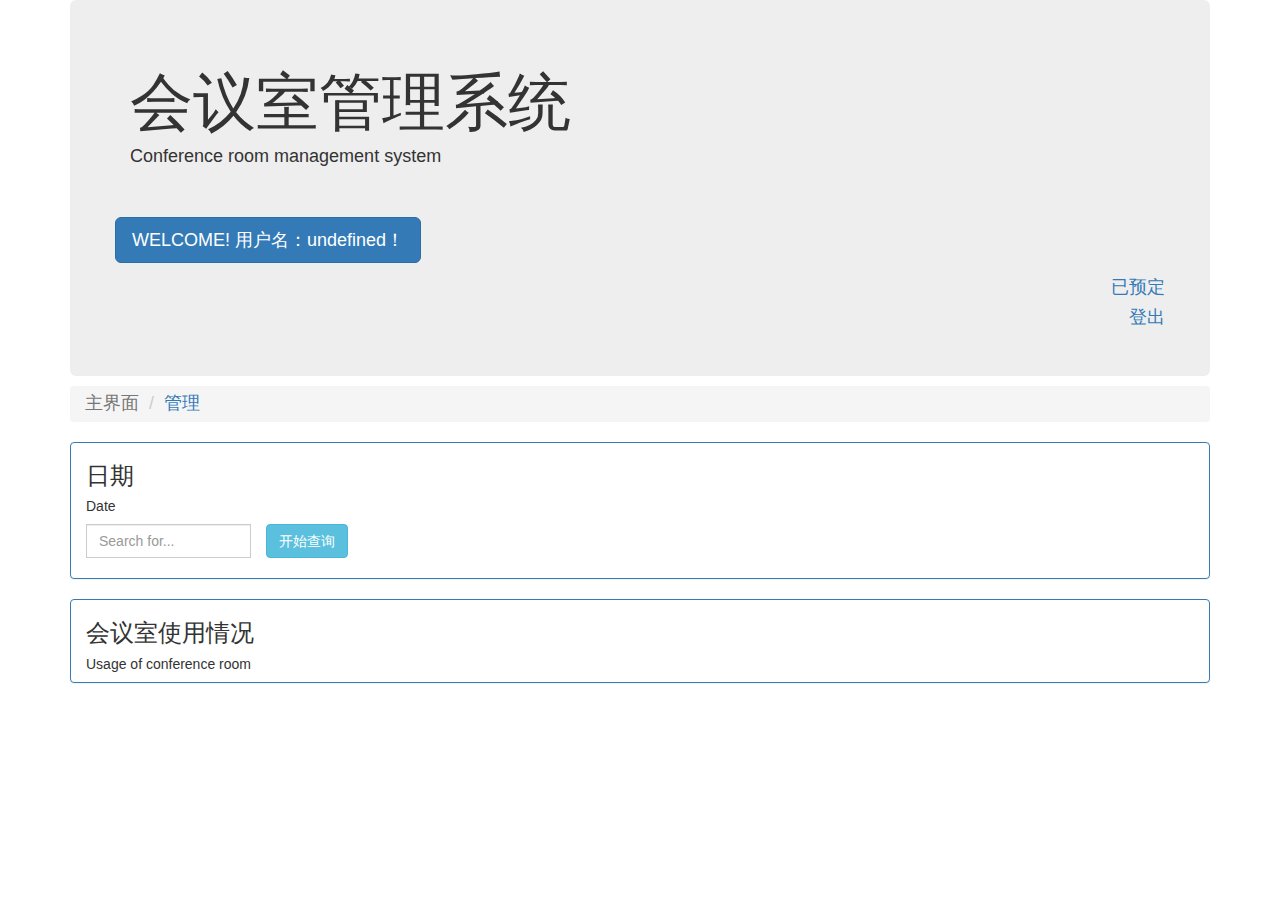
<file: 源码/index.html>
<!-- /*
*author:gzhu_ruiop
*date：2021-01-13
*des：会议管理系统···预约会议室显示窗口
*会议室的主要窗口用户可以通过该窗口进行查询、预约
*/ -->
<!doctype html>
<html lang="en">
  <head>
    <meta charset="utf-8">
    <meta name="viewport" content="width=device-width, initial-scale=1, shrink-to-fit=no">
    <title>会议室管理系统</title>
    <link rel="stylesheet" href="css/dcalendar.picker.css"/>
    <link href="https://cdn.jsdelivr.net/npm/bootstrap@3.3.7/dist/css/bootstrap.min.css" rel="stylesheet">
  </head>
  <body>
    <header>
      <div class="container" id="top">
        <div class="jumbotron">
          <h1>会议室管理系统</h1>
          <h4>Conference room management system</h4>
          <br>
          <br>
          <div class="row">
            <p><a class="btn btn-primary btn-lg" href="#" role="button" id="welcome_span">Welcome!</a></p>
            <h4><a class="pull-right" href="order.html" role="button" id="order_to">已预定</a></h4>
            &nbsp;
            <h4><a class="pull-right" href="login.html" role="button">登出</a></h4>
          </div>         
        </div>
      </div>
      <div class="container">
        <h4>
        <ol class="breadcrumb">
          <li class="active">主界面</li>
          <li><a href="admin.html?building=please_select_building"  target="_blank">管理</a></li>
        </ol>
        </h4>
    </div>
    </header>
    <bodyer>
      <!-- 时间控件 -->
      <div class="container" >
        <div class="panel panel-primary" class="container-fluid">
              <div class="container">
                <div class="row">
                  <div class="col-md-12">
                    <h3>日期<h5> Date</h5></h3>
                  </div>
                </div>
                <div class="conatainer">
                  <div class="row">
                    <div class="col-md-2">
                      <div class="input-group">
                        <input type="text" class="form-control" id="datepicker" name="tmp"  placeholder="Search for..." >
                      </div><!-- /input-group -->
                    </div>
                    <div>
                      <button type="button" class="btn btn-info" id="input_btn">开始查询</button>
                    </div>
                  </div>
                </div>
                <br>
              </div>
        </div>
      </div><!-- 时间控件 -->
      <!-- 会议室主要控件-->
      <div class="container" >
        <div class="panel panel-primary "  class="container-fluid" >
          <!-- 会议室标题 -->
          <div class="row">
            <div class="container">
              <div class="col-md-12"><h3>会议室使用情况<h5>Usage of conference room</h5></h3></div>
            </div>
          </div><!-- 会议室标题 -->
          <!-- 存放会议室属性的所有内容 -->
          <div id="all_panel" ></div>
        </div> 
      </div>
      <!-- 模态框（Modal） 该模态框主要是为了选中合适的房间，选中完之后通过提交按钮通过ajax添加到数据库中-->
      <div class="modal fade" id="myModal" tabindex="-1" role="dialog" aria-labelledby="myModalLabel" aria-hidden="true">
        <div class="modal-dialog">
          <div class="modal-content">
            <div class="modal-header">
              <button type="button" class="close" data-dismiss="modal" aria-hidden="true">×
              </button>
              <h4 class="modal-title" id="myModalLabel">
                模态框（Modal）标题
              </h4>
            </div>
            <!--模态框正文内容 -->
            <div class="container"><h4><div id="add_room"></div></h4></div>
            <div class="modal-footer">
              <button type="button" class="btn btn-default" data-dismiss="modal" >
                关闭
              </button>
              <button type="button" class="btn btn-primary" id="add_room_btn">
                提交更改
              </button>
            </div>
          </div><!-- /.modal-content -->
        </div><!-- /.modal-dialog -->
      </div><!-- /.modal -->
    </bodyer>
    <!-- jQuery (Bootstrap 的所有 JavaScript 插件都依赖 jQuery，所以必须放在前边) -->
    <script src="https://cdn.jsdelivr.net/npm/jquery@1.12.4/dist/jquery.min.js"></script>
    <!-- 加载 Bootstrap 的所有 JavaScript 插件。你也可以根据需要只加载单个插件。 -->
    <script src="https://cdn.jsdelivr.net/npm/bootstrap@3.3.7/dist/js/bootstrap.min.js"></script>
    <script type="text/javascript" src="js/dcalendar.picker.js"></script>

  </body>
</html>
<script>
  var select_time;//该变量是选中的日期
  var const_add_building_nums='';//该变量是模态框选中的建筑号
  var const_add_room_nums='';//该变量是选中的房间号
  //该函数是获得当前日期的统一格式
  function getDateStr(date)
  {
    var month = date.getMonth() + 1;
    var strDate = date.getFullYear() + '-' + month + '-' + date.getDate();
    return strDate;
  }
  $(document).ready(function()
  {
    //拿到跳转get请求的参数
    var paras = location.search;            //search获得地址中的参数，内容为'?itemId=12'
    var result = paras.match(/[^\?&]*=[^&]*/g);     //match是字符串中符合的字段一个一个取出来，result中的值为['login=xx','table=admin']
    paras = {};                    //让paras变成没有内容的json对象
    for(i in result){
        var temp = result[i].split('=');    //split()将一个字符串分解成一个数组,两次遍历result中的值分别为['itemId','xx']
        paras[temp[0]] = temp[1];
    }
    //修改欢迎标签
    var username = paras.username;     //根据参数名"itemId"，获取参数值
    $('#welcome_span').html("WELCOME!  用户名："+username+"！");

    //将已预定的链接参数修改 
    $('#order_to').attr('href','order.html?username='+username);
    $("#top").css({"margin-bottom":"-30px"});
    $('#datepicker').dcalendarpicker({format: 'yyyy-mm-dd'}).on('datechanged', function(e){});
    $('#input_btn').click(function()
    {
      select_time=$('#datepicker').val();
      //先判断选择时间是否符合标准
      if (select_time=="")
      {
        alert("请选择合适的日期！！！");
        return;
      }
      var d = new Date();
      var tmp=new Date(select_time);
      if (tmp<d)
      {
        alert("请选择合适的日期！！！");
        return;
      }
   
      //先遍历所有的房间
      $.post("init.php",
      {
          name:"init",
      },function(data,status)
      {
        //防止重复点清空
        $('#all_panel').html('');
        var parsedJson = jQuery.parseJSON(data);

        var building=parsedJson[0].building;
        var pre_first="<div class=\"panel panel-primary\"  class=\"container-fluid\" id="+building+" ><div class=\"col-md-12\"><h3>"+"楼号:"+building+"</h3></div></div> ";
        $('#all_panel').append(pre_first);
        for(var i =0;i<parsedJson.length;i=i+2)
        {
          if(building!=parsedJson[i].building)
          {
            building=parsedJson[i].building;
            var pre_first="<div class=\"panel panel-primary\"  class=\"container-fluid\" id="+building+" ><div class=\"col-md-12\"><h3>"+"楼号:"+building+"</h3></div></div> ";
            $('#all_panel').append(pre_first);
          }
          //追加教室 first 门牌号
          //onclick放在最后面 根据数据库请求过来的数据，将数据分解成各个属性框中
          var first="<div class=\"row\"><div class=\"col-md-6\"><div class=\"panel  panel-success\" id=\""+building+"_room_"+parsedJson[i].ID+"\"><div class=\"panel-heading\">"+"<div class=\"row\"><div class =\"col-md-6\"><h4>"+parsedJson[i].ID+"</h4></div><div class=\"col-md-6 \"><button id=\""+building+"_room_"+parsedJson[i].ID+"\" type=\"button\"  class=\"btn btn-primary btn-md pull-right\" data-toggle=\"modal\" data-target=\"#myModal\" onclick='click_func(this)'>选用</button></div></div>";
          first=first+"</div><div class=\"panel-body\"><div class=\"container\"><div class=\"row\"><h3><span class=\"label label-info\">"+"容量"+parsedJson[i].capacity+"/"+parsedJson[i].attribute;
          first=first+"</span> <span class=\"label label-info\">上午</span><span id=\"morning\" class=\"label label-success\" class=\"h5\">空闲</span> <span class=\"label label-info\">下午</span><span  id=\"afternoon\" class=\"label label-success\" class=\"h5\">空闲</span> <span class=\"label label-info\">晚上</span><span id=\"evening\" class=\"label label-success\" class=\"h5\">空闲</span></h3></div></div></div></div></div><div class=\"col-md-6\"><div class=\"panel  panel-success\" id=\""+building+"_room_"+parsedJson[i+1].ID+"\"><div class=\"panel-heading\">"+"<div class=\"row\"><div class =\"col-md-6\"><h4>"+parsedJson[i+1].ID+"</h4></div><div class=\"col-md-6 \"><button id=\""+building+"_room_"+parsedJson[i+1].ID+"\" type=\"button\"  class=\"btn btn-primary btn-md pull-right\" data-toggle=\"modal\" data-target=\"#myModal\" onclick='click_func(this)'>选用</button></div></div>";
          first=first=first+"</div><div class=\"panel-body\"><div class=\"container\"><div class=\"row\"><h3><span class=\"label label-info\">"+"容量"+parsedJson[i+1].capacity+"/"+parsedJson[i+1].attribute;
          first=first+"</span> <span class=\"label label-info\">上午</span><span id=\"morning\" class=\"label label-success\" class=\"h5\">空闲</span> <span class=\"label label-info\">下午</span><span   id=\"afternoon\" class=\"label label-success\" class=\"h5\">空闲</span> <span class=\"label label-info\">晚上</span><span  id=\"evening\" class=\"label label-success\" class=\"h5\">空闲</span> </h3></div></div></div></div></div></div>";
          $('#'+building).append(first);
        }
        //通过请求busy.php脚本将所有数据库中在该时间段出现的时间标签置红
        $.post("busy.php",
        {
            time:select_time,
        },
        function(data,status)
        {
          console.log("busy测试成功"+select_time);
          var parsedJson = jQuery.parseJSON(data);
          for(var i =0;i<parsedJson.length;i++)
          {
            var id_building='#'+parsedJson[i].building;
            var id_room=id_building+'_room_'+parsedJson[i].roomnum;
            var using_time_num=parsedJson[i].usingtime;
            var sql_username=parsedJson[i].username;
            var id_using_time;
            if(using_time_num==1)
            {
              id_using_time="#morning";
            }else if(using_time_num==2)
            {
              id_using_time="#afternoon";
            }else
            {
              id_using_time="#evening";
            }

            if(sql_username==username)
            {
              $(id_room).children().find(id_using_time).html("已订");
              $(id_room).children().find(id_using_time).removeClass("label-success").addClass("label-warning");
            }else
            {
              $(id_room).children().find(id_using_time).html("繁忙");
              $(id_room).children().find(id_using_time).removeClass("label-success").addClass("label-danger");
            }
            console.log("id_room:"+id_room+"id_using_time:"+id_using_time);

            //如果三个标签都为繁忙 那么整个格子变红 并且按钮为禁用
            if(($(id_room).children().find('#morning').hasClass("label-danger")||$(id_room).children().find('#morning').hasClass("label-warning"))&&($(id_room).children().find('#afternoon').hasClass("label-danger")||$(id_room).children().find('#afternoon').hasClass("label-warning"))&&($(id_room).children().find('#evening').hasClass("label-danger")||$(id_room).children().find('#evening').hasClass("label-warning")))
            {
              $(id_room).removeClass("panel-success").addClass("panel-danger");
              $(id_room).children().find('.btn').removeClass("btn-primary").addClass("btn-danger");
              $(id_room).children().find('.btn').html("已满");
            }
          }
        });
      });
    });
    //模态框选中后 按钮添加到数据库
    $('#add_room_btn').click(function()
    {
      var checked = [];
      var checked_str='';
      $("input:checkbox:checked").each(function()
      {
          checked.push($(this).val());
          checked_str+=$(this).val()+",";
      }); 
      $.post("add.php",
      {
        //date是日期 time是时间
        username:username,
        date:select_time,
        building:const_add_building_nums,
        room:const_add_room_nums,
        time:checked_str,
      },
      function(data)
      {
        //关闭模态框并且刷新网页
        $('#myModal').modal('hide');
        $('#input_btn').click();
      });
    });
 });
  //选中选用按钮调用的函数
  function click_func(elem)
  {
    $('#add_room_btn').show();
    $('#add_room').html('');
    $('#myModalLabel').html(elem.id);
    //分割选中的字符串数组
    var tmp=Array();
    var id_room='#'+elem.id;
    //如果flag=0， 代表这个组已经满了 
    var flag=0;
    tmp=elem.id.split("_"); // first room 1
    const_add_building_nums=tmp[0]; //fisrt
    const_add_room_nums=tmp[2] //1
    var morning='';var afternoon='';var evening='';
    //根据标签的颜色判断该时段的标签是否可选，如果可选，将其添加成复选框添加到模态框中
    if($(id_room).children().find('#morning').hasClass("label-success"))
    {
      morning="<div class=\"checkbox\"><label><input type=\"checkbox\" value=\"morning\">"+"上午";
      morning+="</label></div>";
        flag++;
    }
    if($(id_room).children().find('#afternoon').hasClass("label-success"))
    {
      afternoon="<div class=\"checkbox\"><label><input type=\"checkbox\" value=\"afternoon\">"+"下午";
      afternoon+="</label></div>";
        flag++;
    }
    if($(id_room).children().find('#evening').hasClass("label-success"))
    {
      evening="<div class=\"checkbox\"><label><input type=\"checkbox\" value=\"evening\">"+"晚上";
      evening+="</label></div>";
        flag++;
    }
    var all=morning+afternoon+evening;
    //flag为0则代表着三个时间段的标签都为红，都不能选
    if(flag==0){
      $('#add_room').html("所有时间都不可选！");
      $('#add_room_btn').hide();
    }else{
      $('#add_room').append(all);
    }       
  }   
</script>
</file>
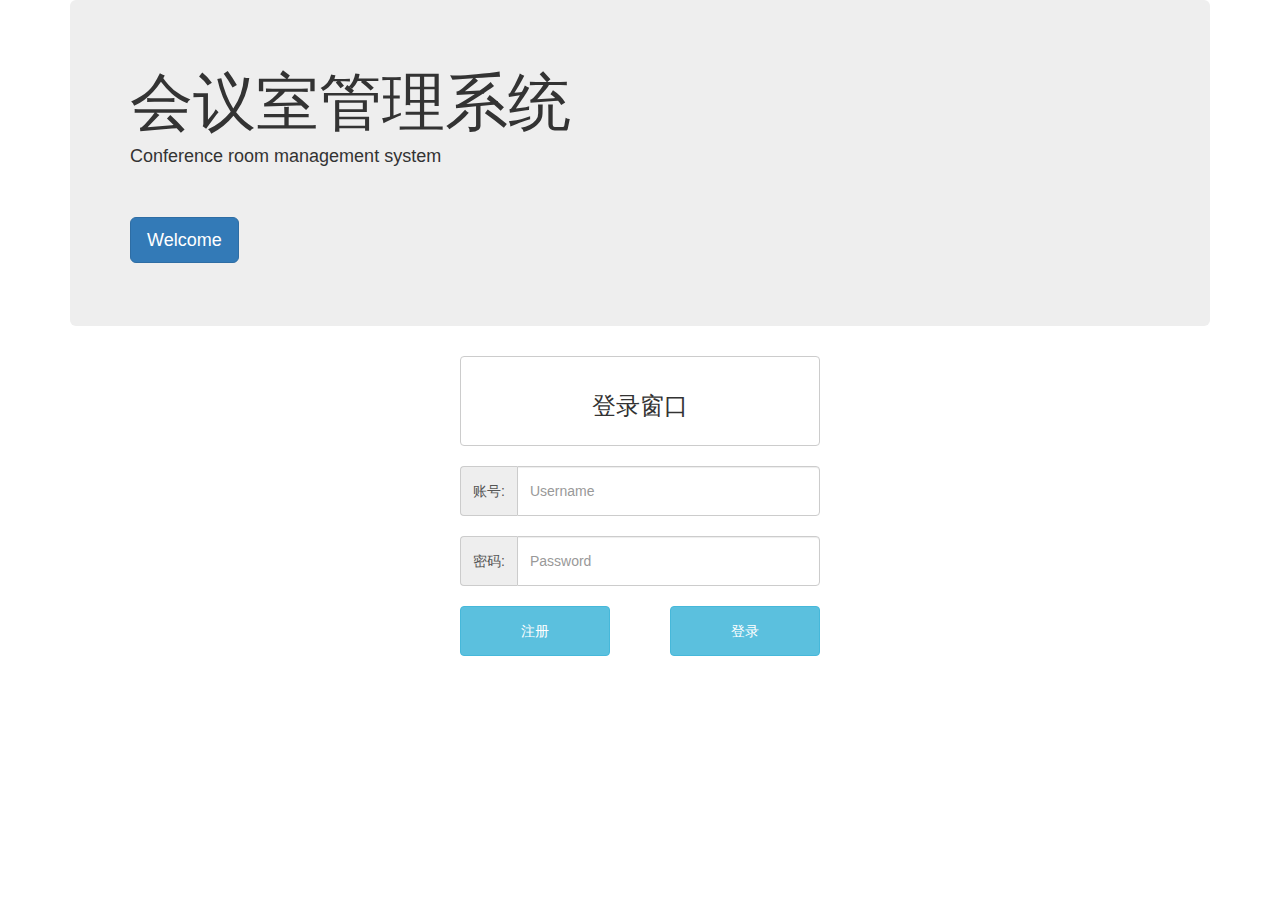
<file: 源码/login.html>
<!-- /*
*author:gzhu_ruiop
*date：2021-01-13
*des：会议管理系统···登录窗口
*/ -->
<!doctype html>
<html lang="en">
    <head>
    <meta charset="utf-8">
    <meta name="viewport" content="width=device-width, initial-scale=1, shrink-to-fit=no">
    <title>会议室管理系统-登录界面</title>
    <!-- <link rel="stylesheet" type="text/css" href="css/zzsc.css"> -->
    <link rel="stylesheet" href="css/dcalendar.picker.css"/>
    <link href="https://cdn.jsdelivr.net/npm/bootstrap@3.3.7/dist/css/bootstrap.min.css" rel="stylesheet">
    </head>
    <body>
        <header>
        <div class="container" id="top">
            <div class="jumbotron">
            <h1>会议室管理系统</h1>
            <h4>Conference room management system</h4>
            <br>
            <br>
            <p><a class="btn btn-primary btn-lg" href="#" role="button">Welcome</a></p>
            </div>
        </div>
        <div class="container">
            <div class="row">
                <div class="col-md-4"></div>
                <div class="col-md-4">
                    <button type="button" class="btn btn-default" style="width: 360px; height:90px" ><h3>登录窗口</h3></button>
                    <br>
                    <br>
                    <div class="input-group">
                        <span class="input-group-addon" id="basic-addon1" style="height:50px;">账号:</span>
                        <input type="text" class="form-control" placeholder="Username" aria-describedby="basic-addon1" style="height:50px;" id="user">
                    </div>
                    <br>
                    <div class="input-group">
                        <span class="input-group-addon" id="basic-addon1" style="height:50px;">密码:</span>
                        <input type="password" class="form-control" placeholder="Password" aria-describedby="basic-addon1" style="height:50px;" id="pass">
                    </div>
                    <br>
                    <!-- Split button -->

                    <button type="button" class="btn btn-info" style="width:150px; height:50px">注册</button>
                    <button type="button" class="btn btn-info pull-right" style="width:150px; height:50px" id="denglu">登录</button>
                </div>
                <div class="col-md-4"></div>
            </div>
        </div>
        </header>
    </body>
    <script src="https://cdn.jsdelivr.net/npm/jquery@1.12.4/dist/jquery.min.js"></script>
    <!-- 加载 Bootstrap 的所有 JavaScript 插件。你也可以根据需要只加载单个插件。 -->
    <script src="https://cdn.jsdelivr.net/npm/bootstrap@3.3.7/dist/js/bootstrap.min.js"></script>
    <script type="text/javascript" src="js/dcalendar.picker.js"></script>

</html>
<script>
    $('#denglu').click(function()
    {
        var username=$('#user').val();
        var password=$('#pass').val();
        $.post("login.php",
        {
            style:"login",
            username:username,
            password:password,
        },function(result)
        {
            if(result[0]=="O")
            {
                console.log(result);
                alert("登录成功");
                location.href ="index.html?username="+username;
            }else
            {
                alert("请输入正确的账号或密码");
            }
        });

    });



</script>
</file>
<file: 源码/css/dcalendar.picker.css>
/*!Don't remove this!
 * jQuery DCalendar and DCalendar Picker plugin styles
 * 
 * Author: Dionlee Uy
 * Email: dionleeuy@gmail.com
 *
 * Date: Thursday, May 12 2016
 */

 @import url('https://fonts.googleapis.com/css?family=Roboto');

.calendar-overlay {
	position: fixed;
	top: 0; bottom: 0;
	left: 0; right: 0;
	background-color: rgba(10,10,10,.7);
	z-index: 100001;
	overflow: hidden;
	display: none;
}
.calendar-wrapper {
	font-family: Roboto;
	font-size: 14px;
	position: relative;
	width: 280px;
}
	.calendar-wrapper.picker {
		position: absolute;
		left: 50%;
		bottom: 24px;
		min-width: 280px;
		opacity: 1;
		overflow: hidden;
		border-radius: 2px;
		-o-border-radius: 2px;
		-moz-border-radius: 2px;
		-webkit-border-radius: 2px;
		transform: translateX(-50%) scale(1);
		-o-transform: translateX(-50%) scale(1);
		-moz-transform: translateX(-50%) scale(1);
		-webkit-transform: translateX(-50%) scale(1);
	    box-shadow: 0px 11px 15px -7px rgba(0, 0, 0, 0.2), 0px 24px 38px 3px rgba(0, 0, 0, 0.14), 0px 9px 46px 8px rgba(0, 0, 0, 0.12);
	    -o-box-shadow: 0px 11px 15px -7px rgba(0, 0, 0, 0.2), 0px 24px 38px 3px rgba(0, 0, 0, 0.14), 0px 9px 46px 8px rgba(0, 0, 0, 0.12);
	    -moz-box-shadow: 0px 11px 15px -7px rgba(0, 0, 0, 0.2), 0px 24px 38px 3px rgba(0, 0, 0, 0.14), 0px 9px 46px 8px rgba(0, 0, 0, 0.12);
	    -webkit-box-shadow: 0px 11px 15px -7px rgba(0, 0, 0, 0.2), 0px 24px 38px 3px rgba(0, 0, 0, 0.14), 0px 9px 46px 8px rgba(0, 0, 0, 0.12);
		transition: transform .25s ease, opacity .25s ease;
		-o-transition: -o-transform .25s ease, opacity .25s ease;
		-moz-transition: -moz-transform .25s ease, opacity .25s ease;
		-webkit-transition: -webkit-transform .25s ease, opacity .25s ease;
	}
		.calendar-wrapper.picker.load {
			/*bottom: -32px;*/
			opacity: 0;
			transform: translateX(-50%) scale(1.05);
			-o-transform: translateX(-50%) scale(1.05);
			-moz-transform: translateX(-50%) scale(1.05);
			-webkit-transform: translateX(-50%) scale(1.05);
		}
.calendar-head-card {
	font-size: 18px;
	padding: 16px;
}
	.calendar-head-card .calendar-year,
	.calendar-head-card .calendar-date-wrapper { 
		color: rgb(220,220,220);
		display: block;
	}
	.calendar-head-card .calendar-date-wrapper {
		font-size: 30px;
		cursor: pointer;
	}
		.calendar-head-card .calendar-date-wrapper:hover { color: #fff; }
.calendar-container {
	background-color: #fff;
	padding: 10px;
	user-select: none;
	-webkit-user-select: none;
	-ms-user-select: none;
	-moz-user-select: none;
}
.calendar-top-selector {
	display: table;
	width: 100%;
	color: rgb(50,50,50);
}
	.calendar-top-selector span {
		display: table-cell;
		text-align: center;
		font-weight: bold;
		cursor: pointer;
	}
	.calendar-top-selector .calendar-curr-month { padding-bottom: 4px; }
.calendar-next, .calendar-prev {
	font-family: 'Times New Roman';
	font-size: 24px;
	width: 14%;
	color: rgb(50,50,50);
}
.calendar-grid {
	position: relative;
	overflow: hidden;
	transition: all .25s ease;
	-o-transition: all .25s ease;
	-moz-transition: all .25s ease;
	-webkit-transition: all .25s ease;
}
	.calendar-grid .calendar-labels {
		display: table;
		width: 100%;
		visibility: visible;
		opacity: 1;
		transition: opacity .25s ease;
		-o-transition: opacity .25s ease;
		-moz-transition: opacity .25s ease;
		-webkit-transition: opacity .25s ease;
	}
		.calendar-grid .calendar-labels.invis { visibility: hidden; opacity: 0; }
		.calendar-grid .calendar-labels span {
			display: table-cell;
			width: 14%;
			text-align: center;
			color: rgb(50,50,50);
			font-size: 11px;
			padding: 8px 0 4px 0;
			vertical-align: middle;
		}
	.calendar-grid .calendar-date-holder { 
		position: relative;
		width: 260px;
		height: 213px;
		overflow: hidden;
	}
.calendar-date-holder .calendar-dates {
	position: absolute;
	display: table;
	left: 0;
	width: 100%;
	transition: margin-left .3s cubic-bezier(0.4, 0.0, 0.2, 1), transform .3s ease, opacity .3s ease;
	-o-transition: margin-left .3s cubic-bezier(0.4, 0.0, 0.2, 1), transform .3s ease, opacity .3s ease;
	-moz-transition: margin-left .3s cubic-bezier(0.4, 0.0, 0.2, 1), transform .3s ease, opacity .3s ease;
	-webkit-transition: margin-left .3s cubic-bezier(0.4, 0.0, 0.2, 1), transform .3s ease, opacity .3s ease;
}
	.calendar-date-holder .calendar-dates.hasmonths {
		position: absolute;
		top: 0;
		left: 0;
		opacity: 0;
		transform: scale(.5);
		-o-transform: scale(.5);
		-moz-transform: scale(.5);
		-webkit-transform: scale(.5);
	}
	.calendar-date-holder .calendar-dates.left { margin-left: -260px; }
	.calendar-date-holder .calendar-dates.right { margin-left: 260px; }
	.calendar-date-holder .calendar-dates.months {
		position: relative;
		opacity: 1;
	}
		.calendar-date-holder .calendar-dates.months.load {
			position: absolute;
			top: 0;
			left: 0;
			opacity: 0;
			transform: scale(1.5);
			-o-transform: scale(1.5);
			-moz-transform: scale(1.5);
			-webkit-transform: scale(1.5);
		}
	.calendar-date-holder .calendar-dates .cal-row { display: table-row; }
	.calendar-date-holder .calendar-dates .date {
		display: table-cell;
		width: 14%;
		text-align: center;
		color: rgb(50,50,50);
	}
		.calendar-date-holder .calendar-dates .date a {
			text-decoration: none;
			display: block;
			color: inherit;
			padding: 6px;
		    margin: 1px;
			outline: none;
			border: 2px solid transparent;
			transition: all .3s;
			-o-transition: all .3s;
			-moz-transition: all .3s;
			-webkit-transition: all .3s;
		}
    	.calendar-date-holder .calendar-dates .date.disabled a { cursor: not-allowed; color: rgb(200,200,200); }
		.calendar-date-holder .calendar-dates .date:not(.disabled):not(.selected) a:hover { border-color: rgb(100,100,100); }
		.calendar-date-holder .calendar-dates .date:not(.disabled):not(.selected) a:active { border-color: rgb(50,50,50); }
		.calendar-date-holder .calendar-dates .date.current a {
			color: #fff;
			font-weight: bold;
		}
		.calendar-date-holder .calendar-dates .date.pm, .calendar-dates .date.nm { color: rgb(150,150,150); }
		.calendar-date-holder .calendar-dates .date.selected a {
			color: #000;
		}
		.calendar-date-holder .calendar-dates .date.month a {
			display: block;
			padding: 24px 0;
		}

/* Color theme */
.calendar-wrapper[data-theme='blue'] .calendar-head-card { background-color: #1565c0; }
.calendar-wrapper[data-theme='blue'] .calendar-date-holder .calendar-dates .date.current a { color: #1976d2; }
.calendar-wrapper[data-theme='blue'] .calendar-date-holder .calendar-dates .date.selected a { border-color: #1976d2; }
.calendar-wrapper[data-theme='blue'] .calendar-date-holder .calendar-dates .date.selected a:hover { border-color: #0d47a1; }
.calendar-wrapper[data-theme='blue'] .calendar-date-holder .calendar-dates .date.selected.current a { color: #1976d2; }

.calendar-wrapper[data-theme='red'] .calendar-head-card { background-color: #c62828; }
.calendar-wrapper[data-theme='red'] .calendar-date-holder .calendar-dates .date.current a { color: #d32f2f; }
.calendar-wrapper[data-theme='red'] .calendar-date-holder .calendar-dates .date.selected a { border-color: #d32f2f; }
.calendar-wrapper[data-theme='red'] .calendar-date-holder .calendar-dates .date.selected a:hover { border-color: #b71c1c; }
.calendar-wrapper[data-theme='red'] .calendar-date-holder .calendar-dates .date.selected.current a { color: #d32f2f; }

.calendar-wrapper[data-theme='purple'] .calendar-head-card { background-color: #6a1b9a; }
.calendar-wrapper[data-theme='purple'] .calendar-date-holder .calendar-dates .date.current a { color: #7b1fa2; }
.calendar-wrapper[data-theme='purple'] .calendar-date-holder .calendar-dates .date.selected a { border-color: #7b1fa2; }
.calendar-wrapper[data-theme='purple'] .calendar-date-holder .calendar-dates .date.selected a:hover { border-color: #4a148c; }
.calendar-wrapper[data-theme='purple'] .calendar-date-holder .calendar-dates .date.selected.current a { color: #7b1fa2; }

.calendar-wrapper[data-theme='indigo'] .calendar-head-card { background-color: #283593; }
.calendar-wrapper[data-theme='indigo'] .calendar-date-holder .calendar-dates .date.current a { color: #303f9f; }
.calendar-wrapper[data-theme='indigo'] .calendar-date-holder .calendar-dates .date.selected a { border-color: #303f9f; }
.calendar-wrapper[data-theme='indigo'] .calendar-date-holder .calendar-dates .date.selected a:hover { border-color: #1a237e; }
.calendar-wrapper[data-theme='indigo'] .calendar-date-holder .calendar-dates .date.selected.current a { color: #303f9f; }

.calendar-wrapper[data-theme='teal'] .calendar-head-card { background-color: #00695c; }
.calendar-wrapper[data-theme='teal'] .calendar-date-holder .calendar-dates .date.current a { color: #00796b; }
.calendar-wrapper[data-theme='teal'] .calendar-date-holder .calendar-dates .date.selected a { border-color: #00796b; }
.calendar-wrapper[data-theme='teal'] .calendar-date-holder .calendar-dates .date.selected a:hover { border-color: #004d40; }
.calendar-wrapper[data-theme='teal'] .calendar-date-holder .calendar-dates .date.selected.current a { color: #00796b; }

.calendar-wrapper[data-theme='green'] .calendar-head-card { background-color: #2e7d32; }
.calendar-wrapper[data-theme='green'] .calendar-date-holder .calendar-dates .date.current a { color: #388e3c; }
.calendar-wrapper[data-theme='green'] .calendar-date-holder .calendar-dates .date.selected a { border-color: #388e3c; }
.calendar-wrapper[data-theme='green'] .calendar-date-holder .calendar-dates .date.selected a:hover { border-color: #1b5e20; }
.calendar-wrapper[data-theme='green'] .calendar-date-holder .calendar-dates .date.selected.current a { color: #388e3c; }
/* End color theme */

body[datepicker-display='on'] {
	overflow: hidden;
}

@media (max-width: 350px) {
	.calendar-wrapper {
		max-width: 100%;
	}
}
</file>
<file: 源码/css/zzsc.css>
body, html { font-size: 100%; 	padding: 0; margin: 0;}

/* Reset */
*,
*:after,
*:before {
	-webkit-box-sizing: border-box;
	-moz-box-sizing: border-box;
	box-sizing: border-box;
}

/* Clearfix hack by Nicolas Gallagher: http://nicolasgallagher.com/micro-clearfix-hack/ */
.clearfix:before,
.clearfix:after {
	content: " ";
	display: table;
}

.clearfix:after {
	clear: both;
}

body{
	background: #ffffff;
	color: #D5D6E2;
	font-weight: 500;
	font-size: 1.05em;
	font-family: "Microsoft YaHei","宋体","Segoe UI", "Lucida Grande", Helvetica, Arial,sans-serif, FreeSans, Arimo;
}
a{ color: rgba(255, 255, 255, 0.6);outline: none;text-decoration: none;-webkit-transition: 0.2s;transition: 0.2s;}
a:hover,a:focus{color:#74777b;text-decoration: none;}
.zzsc-container{
	margin: 0 auto;
}

.bgcolor-1 { background: #f0efee; }
.bgcolor-2 { background: #f9f9f9; }
.bgcolor-3 { background: #e8e8e8; }/*light grey*/
.bgcolor-4 { background: #2f3238; color: #fff; }/*Dark grey*/
.bgcolor-5 { background: #df6659; color: #521e18; }/*pink1*/
.bgcolor-6 { background: #2fa8ec; }/*sky blue*/
.bgcolor-7 { background: #d0d6d6; }/*White tea*/
.bgcolor-8 { background: #3d4444; color: #fff; }/*Dark grey2*/
.bgcolor-9 { background: #ef3f52; color: #fff;}/*pink2*/
.bgcolor-10{ background: #64448f; color: #fff;}/*Violet*/
.bgcolor-11{ background: #3755ad; color: #fff;}/*dark blue*/
.bgcolor-12{ background: #3498DB; color: #fff;}/*light blue*/
.bgcolor-20{ background: #494A5F;color: #D5D6E2;}
/* Header */
.zzsc-header{
	padding: 1em 190px 1em;
	letter-spacing: -1px;
	text-align: center;
	background: #66677c;
}
.zzsc-header h1 {
	color: #D5D6E2;
	font-weight: 600;
	font-size: 2em;
	line-height: 1;
	margin-bottom: 0;
	font-family: "Microsoft YaHei","宋体","Segoe UI", "Lucida Grande", Helvetica, Arial,sans-serif, FreeSans, Arimo;
}
.zzsc-header h1 span {
	font-family: "Microsoft YaHei","宋体","Segoe UI", "Lucida Grande", Helvetica, Arial,sans-serif, FreeSans, Arimo;
	display: block;
	font-size: 60%;
	font-weight: 400;
	padding: 0.8em 0 0.5em 0;
	color: #c3c8cd;
}
/*nav*/
.zzsc-demo a{color: #fff;text-decoration: none;}
.zzsc-demo{width: 100%;padding-bottom: 1.2em;}
.zzsc-demo a{display: inline-block;margin: 0.5em;padding: 0.6em 1em;border: 3px solid #fff;font-weight: 700;}
.zzsc-demo a:hover{opacity: 0.6;}
.zzsc-demo a.current{background:#1d7db1;color: #fff; }
/* Top Navigation Style */
.zzsc-links {
	position: relative;
	display: inline-block;
	white-space: nowrap;
	font-size: 1.5em;
	text-align: center;
}

.zzsc-links::after {
	position: absolute;
	top: 0;
	left: 50%;
	margin-left: -1px;
	width: 2px;
	height: 100%;
	background: #dbdbdb;
	content: '';
	-webkit-transform: rotate3d(0,0,1,22.5deg);
	transform: rotate3d(0,0,1,22.5deg);
}

.zzsc-icon {
	display: inline-block;
	margin: 0.5em;
	padding: 0em 0;
	width: 1.5em;
	text-decoration: none;
}

.zzsc-icon span {
	display: none;
}

.zzsc-icon:before {
	margin: 0 5px;
	text-transform: none;
	font-weight: normal;
	font-style: normal;
	font-variant: normal;
	font-family: 'icomoon';
	line-height: 1;
	speak: none;
	-webkit-font-smoothing: antialiased;
}
/* footer */
.zzsc-footer{width: 100%;padding-top: 10px;}
.zzsc-small{font-size: 0.8em;}
.center{text-align: center;}
/****/
.related {
	color: #fff;
	background: #494A5F;
	text-align: center;
	font-size: 1.25em;
	padding: 0.5em 0;
	overflow: hidden;
}

.related > a {
	vertical-align: top;
	width: calc(100% - 20px);
	max-width: 340px;
	display: inline-block;
	text-align: center;
	margin: 20px 10px;
	padding: 25px;
	font-family: "Microsoft YaHei","宋体","Segoe UI", "Lucida Grande", Helvetica, Arial,sans-serif, FreeSans, Arimo;
}
.related a {
	display: inline-block;
	text-align: left;
	margin: 20px auto;
	padding: 10px 20px;
	opacity: 0.8;
	-webkit-transition: opacity 0.3s;
	transition: opacity 0.3s;
	-webkit-backface-visibility: hidden;
}

.related a:hover,
.related a:active {
	opacity: 1;
}

.related a img {
	max-width: 100%;
	opacity: 0.8;
	border-radius: 4px;
}
.related a:hover img,
.related a:active img {
	opacity: 1;
}
.related h3{font-family: "Microsoft YaHei", sans-serif;font-size: 1.2em}
.related a h3 {
	font-size: 0.85em;
	font-weight: 300;
	margin-top: 0.15em;
	color: #fff;
}
/* icomoon */
.icon-zzsc-home-outline:before {
	content: "\e5000";
}

.icon-zzsc-arrow-forward-outline:before {
	content: "\e5001";
}

@media screen and (max-width: 1024px) {
	.zzsc-header {
		padding: 2em 10% 2em;
	}
	.zzsc-header h1 {
        font-size:1.4em;
    }
    .zzsc-links{font-size: 1.4em}
}

@media screen and (max-width: 960px) {
	.zzsc-header {
		padding: 2em 10% 2em;
	}
	.zzsc-header h1 {
        font-size:1.2em;
    }
    .zzsc-links{font-size: 1.2em}
    .related h3{font-size: 1em;}
	.related a h3 {
		font-size: 0.8em;
	}
}

@media screen and (max-width: 766px) {
	.zzsc-header h1 {
        font-size:1.3em;
    }
    .zzsc-links{font-size: 1.3em}
}

@media screen and (max-width: 640px) {
	.zzsc-header {
		padding: 2em 10% 2em;
	}
	.zzsc-header h1 {
        font-size:1em;
    }
    .zzsc-links{font-size: 1em}
    .related h3{font-size: 0.8em;}
	.related a h3 {
		font-size: 0.6em;
	}
}
</file>
